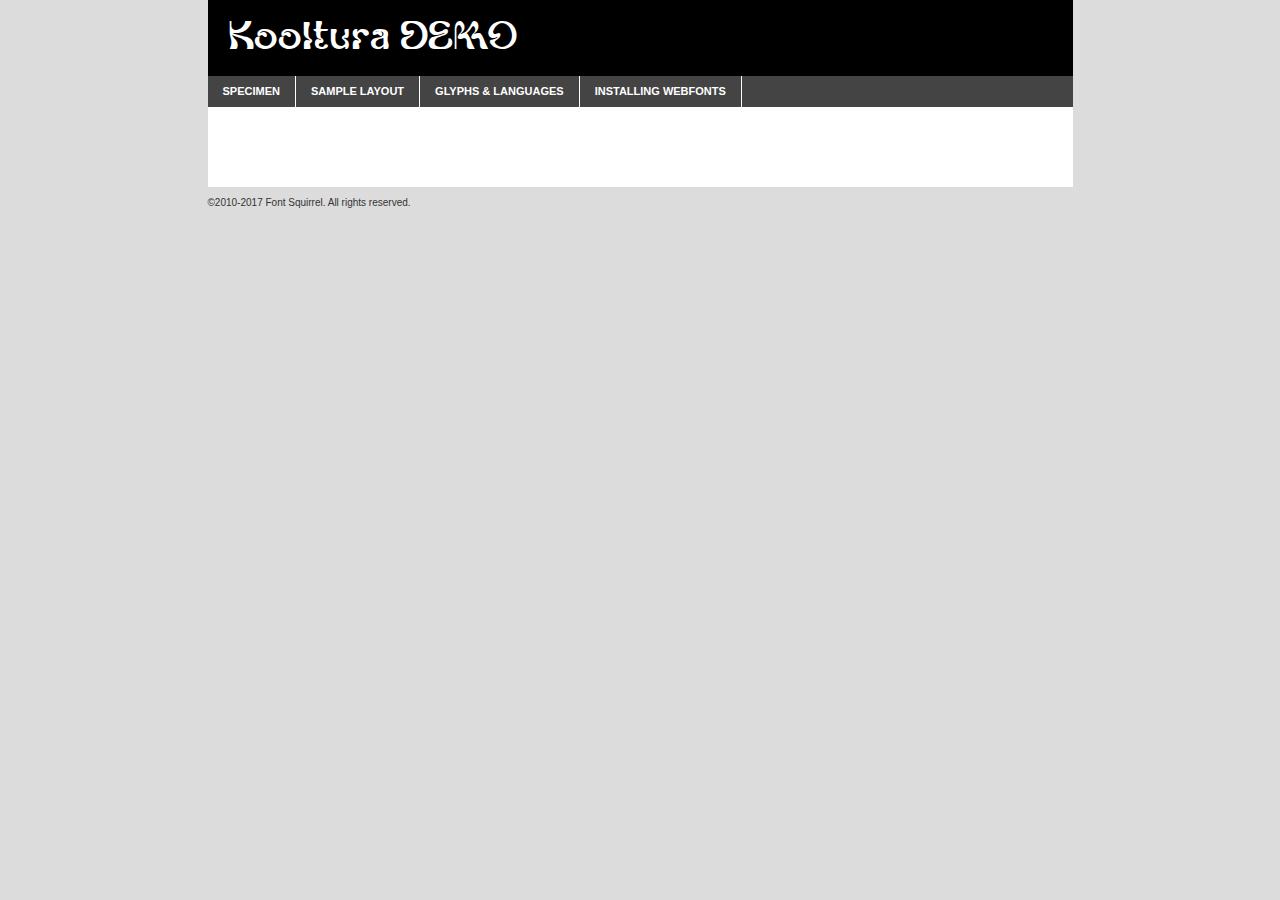
<file: police/koolturademo-demo.html>
<!DOCTYPE html PUBLIC "-//W3C//DTD XHTML 1.0 Transitional//EN"
        "http://www.w3.org/TR/xhtml1/DTD/xhtml1-transitional.dtd">

<html xmlns="http://www.w3.org/1999/xhtml" xml:lang="en" lang="en">
<head>
    <meta http-equiv="Content-Type" content="text/html; charset=utf-8"/>
    <script src="http://ajax.googleapis.com/ajax/libs/jquery/1.7.2/jquery.min.js" type="text/javascript" charset="utf-8"></script>
    <script type="text/javascript">
		(function($) {
			$.fn.easyTabs = function(option) {
				var param = jQuery.extend({ fadeSpeed: 'fast', defaultContent: 1, activeClass: 'active' }, option);
				$(this).each(function() {
					var thisId = '#' + this.id;
					if ( param.defaultContent == '' )
					{
						param.defaultContent = 1;
					}
					if ( typeof param.defaultContent == 'number' )
					{
						var defaultTab = $(thisId + ' .tabs li:eq(' + (param.defaultContent - 1) + ') a').attr('href').substr(1);
					}
					else
					{
						var defaultTab = param.defaultContent;
					}
					$(thisId + ' .tabs li a').each(function() {
						var tabToHide = $(this).attr('href').substr(1);
						$('#' + tabToHide).addClass('easytabs-tab-content');
					});
					hideAll();
					changeContent(defaultTab);

					function hideAll() {$(thisId + ' .easytabs-tab-content').hide();}

					function changeContent(tabId)
					{
						hideAll();
						$(thisId + ' .tabs li').removeClass(param.activeClass);
						$(thisId + ' .tabs li a[href=#' + tabId + ']').closest('li').addClass(param.activeClass);
						if ( param.fadeSpeed != 'none' )
						{
							$(thisId + ' #' + tabId).fadeIn(param.fadeSpeed);
						}
						else
						{
							$(thisId + ' #' + tabId).show();
						}
					}

					$(thisId + ' .tabs li').click(function() {
						var tabId = $(this).find('a').attr('href').substr(1);
						changeContent(tabId);
						return false;
					});
				});
			}
		})(jQuery);
    </script>
    <link rel="stylesheet" href="specimen_files/specimen_stylesheet.css" type="text/css" charset="utf-8"/>
    <link rel="stylesheet" href="stylesheet.css" type="text/css" charset="utf-8"/>

    <style type="text/css">
        		body {
			font-family: 'koolturademo';
        		}

            </style>

    <title>Kooltura DEMO Specimen</title>


    <script type="text/javascript" charset="utf-8">
		$(document).ready(function() {
			$('#container').easyTabs({ defaultContent: 1 });
		});
    </script>
</head>

<body>
<div id="container">
    <div id="header">
		Kooltura DEMO    </div>
    <ul class="tabs">
        <li><a href="#specimen">Specimen</a></li>
        <li><a href="#layout">Sample Layout</a></li>
		        <li><a href="#glyphs">Glyphs &amp; Languages</a></li>
        <li><a href="#installing">Installing Webfonts</a></li>

    </ul>

    <div id="main_content">


        <div id="specimen">

            <div class="section">
                <div class="grid12 firstcol">
                    <div class="huge">AaBb</div>
                </div>
            </div>

            <div class="section">
                <div class="glyph_range">A&#x200B;B&#x200b;C&#x200b;D&#x200b;E&#x200b;F&#x200b;G&#x200b;H&#x200b;I&#x200b;J&#x200b;K&#x200b;L&#x200b;M&#x200b;N&#x200b;O&#x200b;P&#x200b;Q&#x200b;R&#x200b;S&#x200b;T&#x200b;U&#x200b;V&#x200b;W&#x200b;X&#x200b;Y&#x200b;Z&#x200b;a&#x200b;b&#x200b;c&#x200b;d&#x200b;e&#x200b;f&#x200b;g&#x200b;h&#x200b;i&#x200b;j&#x200b;k&#x200b;l&#x200b;m&#x200b;n&#x200b;o&#x200b;p&#x200b;q&#x200b;r&#x200b;s&#x200b;t&#x200b;u&#x200b;v&#x200b;w&#x200b;x&#x200b;y&#x200b;z&#x200b;1&#x200b;2&#x200b;3&#x200b;4&#x200b;5&#x200b;6&#x200b;7&#x200b;8&#x200b;9&#x200b;0&#x200b;&amp;&#x200b;.&#x200b;,&#x200b;?&#x200b;!&#x200b;&#64;&#x200b;(&#x200b;)&#x200b;#&#x200b;$&#x200b;%&#x200b;*&#x200b;+&#x200b;-&#x200b;=&#x200b;:&#x200b;;</div>
            </div>
            <div class="section">
                <div class="grid12 firstcol">
                    <table class="sample_table">
                        <tr>
                            <td>10</td>
                            <td class="size10">abcdefghijklmnopqrstuvwxyzABCDEFGHIJKLMNOPQRSTUVWXYZ0123456789abcdefghijklmnopqrstuvwxyzABCDEFGHIJKLMNOPQRSTUVWXYZ0123456789abcdefghijklmnopqrstuvwxyzABCDEFGHIJKLMNOPQRSTUVWXYZ</td>
                        </tr>
                        <tr>
                            <td>11</td>
                            <td class="size11">abcdefghijklmnopqrstuvwxyzABCDEFGHIJKLMNOPQRSTUVWXYZ0123456789abcdefghijklmnopqrstuvwxyzABCDEFGHIJKLMNOPQRSTUVWXYZ0123456789abcdefghijklmnopqrstuvwxyzABCDEFGHIJKLMNOPQRSTUVWXYZ</td>
                        </tr>
                        <tr>
                            <td>12</td>
                            <td class="size12">abcdefghijklmnopqrstuvwxyzABCDEFGHIJKLMNOPQRSTUVWXYZ0123456789abcdefghijklmnopqrstuvwxyzABCDEFGHIJKLMNOPQRSTUVWXYZ0123456789abcdefghijklmnopqrstuvwxyzABCDEFGHIJKLMNOPQRSTUVWXYZ</td>
                        </tr>
                        <tr>
                            <td>13</td>
                            <td class="size13">abcdefghijklmnopqrstuvwxyzABCDEFGHIJKLMNOPQRSTUVWXYZ0123456789abcdefghijklmnopqrstuvwxyzABCDEFGHIJKLMNOPQRSTUVWXYZ0123456789abcdefghijklmnopqrstuvwxyzABCDEFGHIJKLMNOPQRSTUVWXYZ</td>
                        </tr>
                        <tr>
                            <td>14</td>
                            <td class="size14">abcdefghijklmnopqrstuvwxyzABCDEFGHIJKLMNOPQRSTUVWXYZ0123456789abcdefghijklmnopqrstuvwxyzABCDEFGHIJKLMNOPQRSTUVWXYZ0123456789abcdefghijklmnopqrstuvwxyzABCDEFGHIJKLMNOPQRSTUVWXYZ</td>
                        </tr>
                        <tr>
                            <td>16</td>
                            <td class="size16">abcdefghijklmnopqrstuvwxyzABCDEFGHIJKLMNOPQRSTUVWXYZ0123456789abcdefghijklmnopqrstuvwxyzABCDEFGHIJKLMNOPQRSTUVWXYZ</td>
                        </tr>
                        <tr>
                            <td>18</td>
                            <td class="size18">abcdefghijklmnopqrstuvwxyzABCDEFGHIJKLMNOPQRSTUVWXYZ0123456789abcdefghijklmnopqrstuvwxyzABCDEFGHIJKLMNOPQRSTUVWXYZ</td>
                        </tr>
                        <tr>
                            <td>20</td>
                            <td class="size20">abcdefghijklmnopqrstuvwxyzABCDEFGHIJKLMNOPQRSTUVWXYZ0123456789abcdefghijklmnopqrstuvwxyzABCDEFGHIJKLMNOPQRSTUVWXYZ</td>
                        </tr>
                        <tr>
                            <td>24</td>
                            <td class="size24">abcdefghijklmnopqrstuvwxyzABCDEFGHIJKLMNOPQRSTUVWXYZ0123456789abcdefghijklmnopqrstuvwxyzABCDEFGHIJKLMNOPQRSTUVWXYZ</td>
                        </tr>
                        <tr>
                            <td>30</td>
                            <td class="size30">abcdefghijklmnopqrstuvwxyzABCDEFGHIJKLMNOPQRSTUVWXYZ0123456789abcdefghijklmnopqrstuvwxyzABCDEFGHIJKLMNOPQRSTUVWXYZ</td>
                        </tr>
                        <tr>
                            <td>36</td>
                            <td class="size36">abcdefghijklmnopqrstuvwxyzABCDEFGHIJKLMNOPQRSTUVWXYZ0123456789abcdefghijklmnopqrstuvwxyzABCDEFGHIJKLMNOPQRSTUVWXYZ</td>
                        </tr>
                        <tr>
                            <td>48</td>
                            <td class="size48">abcdefghijklmnopqrstuvwxyzABCDEFGHIJKLMNOPQRSTUVWXYZ0123456789abcdefghijklmnopqrstuvwxyzABCDEFGHIJKLMNOPQRSTUVWXYZ</td>
                        </tr>
                        <tr>
                            <td>60</td>
                            <td class="size60">abcdefghijklmnopqrstuvwxyzABCDEFGHIJKLMNOPQRSTUVWXYZ0123456789abcdefghijklmnopqrstuvwxyzABCDEFGHIJKLMNOPQRSTUVWXYZ</td>
                        </tr>
                        <tr>
                            <td>72</td>
                            <td class="size72">abcdefghijklmnopqrstuvwxyzABCDEFGHIJKLMNOPQRSTUVWXYZ0123456789abcdefghijklmnopqrstuvwxyzABCDEFGHIJKLMNOPQRSTUVWXYZ</td>
                        </tr>
                        <tr>
                            <td>90</td>
                            <td class="size90">abcdefghijklmnopqrstuvwxyzABCDEFGHIJKLMNOPQRSTUVWXYZ0123456789abcdefghijklmnopqrstuvwxyzABCDEFGHIJKLMNOPQRSTUVWXYZ</td>
                        </tr>
                    </table>

                </div>

            </div>


            <div class="section" id="bodycomparison">


                <div id="xheight">
                    <div class="fontbody">&#x25FC;&#x25FC;&#x25FC;&#x25FC;&#x25FC;&#x25FC;&#x25FC;&#x25FC;&#x25FC;&#x25FC;&#x25FC;&#x25FC;&#x25FC;&#x25FC;&#x25FC;&#x25FC;&#x25FC;&#x25FC;&#x25FC;&#x25FC;&#x25FC;&#x25FC;&#x25FC;&#x25FC;&#x25FC;&#x25FC;&#x25FC;&#x25FC;&#x25FC;&#x25FC;&#x25FC;&#x25FC;&#x25FC;&#x25FC;&#x25FC;&#x25FC;&#x25FC;&#x25FC;&#x25FC;&#x25FC;&#x25FC;&#x25FC;&#x25FC;&#x25FC;&#x25FC;&#x25FC;&#x25FC;&#x25FC;&#x25FC;&#x25FC;&#x25FC;&#x25FC;&#x25FC;&#x25FC;&#x25FC;&#x25FC;&#x25FC;&#x25FC;&#x25FC;&#x25FC;&#x25FC;&#x25FC;&#x25FC;&#x25FC;&#x25FC;&#x25FC;&#x25FC;&#x25FC;&#x25FC;&#x25FC;&#x25FC;&#x25FC;&#x25FC;&#x25FC;&#x25FC;&#x25FC;&#x25FC;&#x25FC;&#x25FC;&#x25FC;&#x25FC;&#x25FC;&#x25FC;&#x25FC;&#x25FC;&#x25FC;&#x25FC;&#x25FC;&#x25FC;&#x25FC;&#x25FC;&#x25FC;&#x25FC;&#x25FC;&#x25FC;&#x25FC;&#x25FC;&#x25FC;&#x25FC;body</div>
                    <div class="arialbody">body</div>
                    <div class="verdanabody">body</div>
                    <div class="georgiabody">body</div>
                </div>
                <div class="fontbody" style="z-index:1">
                    body<span>Kooltura DEMO</span>
                </div>
                <div class="arialbody" style="z-index:1">
                    body<span>Arial</span>
                </div>
                <div class="verdanabody" style="z-index:1">
                    body<span>Verdana</span>
                </div>
                <div class="georgiabody" style="z-index:1">
                    body<span>Georgia</span>
                </div>


            </div>


            <div class="section psample psample_row1" id="">

                <div class="grid2 firstcol">
                    <p class="size10"><span>10.</span>Aenean lacinia bibendum nulla sed consectetur. Fusce dapibus, tellus ac cursus commodo, tortor mauris condimentum nibh, ut fermentum massa justo sit amet risus. Nullam id dolor id nibh ultricies vehicula ut id elit. Cum sociis natoque penatibus et magnis dis parturient montes, nascetur ridiculus mus. Nulla vitae elit libero, a pharetra augue.</p>

                </div>
                <div class="grid3">
                    <p class="size11"><span>11.</span>Aenean lacinia bibendum nulla sed consectetur. Fusce dapibus, tellus ac cursus commodo, tortor mauris condimentum nibh, ut fermentum massa justo sit amet risus. Nullam id dolor id nibh ultricies vehicula ut id elit. Cum sociis natoque penatibus et magnis dis parturient montes, nascetur ridiculus mus. Nulla vitae elit libero, a pharetra augue.</p>

                </div>
                <div class="grid3">
                    <p class="size12"><span>12.</span>Aenean lacinia bibendum nulla sed consectetur. Fusce dapibus, tellus ac cursus commodo, tortor mauris condimentum nibh, ut fermentum massa justo sit amet risus. Nullam id dolor id nibh ultricies vehicula ut id elit. Cum sociis natoque penatibus et magnis dis parturient montes, nascetur ridiculus mus. Nulla vitae elit libero, a pharetra augue.</p>

                </div>
                <div class="grid4">
                    <p class="size13"><span>13.</span>Aenean lacinia bibendum nulla sed consectetur. Fusce dapibus, tellus ac cursus commodo, tortor mauris condimentum nibh, ut fermentum massa justo sit amet risus. Nullam id dolor id nibh ultricies vehicula ut id elit. Cum sociis natoque penatibus et magnis dis parturient montes, nascetur ridiculus mus. Nulla vitae elit libero, a pharetra augue.</p>

                </div>
                <div class="white_blend"></div>

            </div>
            <div class="section psample psample_row2" id="">
                <div class="grid3 firstcol">
                    <p class="size14"><span>14.</span>Aenean lacinia bibendum nulla sed consectetur. Fusce dapibus, tellus ac cursus commodo, tortor mauris condimentum nibh, ut fermentum massa justo sit amet risus. Nullam id dolor id nibh ultricies vehicula ut id elit. Cum sociis natoque penatibus et magnis dis parturient montes, nascetur ridiculus mus. Nulla vitae elit libero, a pharetra augue.</p>

                </div>
                <div class="grid4">
                    <p class="size16"><span>16.</span>Aenean lacinia bibendum nulla sed consectetur. Fusce dapibus, tellus ac cursus commodo, tortor mauris condimentum nibh, ut fermentum massa justo sit amet risus. Nullam id dolor id nibh ultricies vehicula ut id elit. Cum sociis natoque penatibus et magnis dis parturient montes, nascetur ridiculus mus. Nulla vitae elit libero, a pharetra augue.</p>

                </div>
                <div class="grid5">
                    <p class="size18"><span>18.</span>Aenean lacinia bibendum nulla sed consectetur. Fusce dapibus, tellus ac cursus commodo, tortor mauris condimentum nibh, ut fermentum massa justo sit amet risus. Nullam id dolor id nibh ultricies vehicula ut id elit. Cum sociis natoque penatibus et magnis dis parturient montes, nascetur ridiculus mus. Nulla vitae elit libero, a pharetra augue.</p>

                </div>

                <div class="white_blend"></div>

            </div>

            <div class="section psample psample_row3" id="">
                <div class="grid5 firstcol">
                    <p class="size20"><span>20.</span>Aenean lacinia bibendum nulla sed consectetur. Fusce dapibus, tellus ac cursus commodo, tortor mauris condimentum nibh, ut fermentum massa justo sit amet risus. Nullam id dolor id nibh ultricies vehicula ut id elit. Cum sociis natoque penatibus et magnis dis parturient montes, nascetur ridiculus mus. Nulla vitae elit libero, a pharetra augue.</p>
                </div>
                <div class="grid7">
                    <p class="size24"><span>24.</span>Aenean lacinia bibendum nulla sed consectetur. Fusce dapibus, tellus ac cursus commodo, tortor mauris condimentum nibh, ut fermentum massa justo sit amet risus. Nullam id dolor id nibh ultricies vehicula ut id elit. Cum sociis natoque penatibus et magnis dis parturient montes, nascetur ridiculus mus. Nulla vitae elit libero, a pharetra augue.</p>
                </div>

                <div class="white_blend"></div>

            </div>

            <div class="section psample psample_row4" id="">
                <div class="grid12 firstcol">
                    <p class="size30"><span>30.</span>Aenean lacinia bibendum nulla sed consectetur. Fusce dapibus, tellus ac cursus commodo, tortor mauris condimentum nibh, ut fermentum massa justo sit amet risus. Nullam id dolor id nibh ultricies vehicula ut id elit. Cum sociis natoque penatibus et magnis dis parturient montes, nascetur ridiculus mus. Nulla vitae elit libero, a pharetra augue.</p>
                </div>
                <div class="white_blend"></div>

            </div>


            <div class="section psample psample_row1 fullreverse">
                <div class="grid2 firstcol">
                    <p class="size10"><span>10.</span>Aenean lacinia bibendum nulla sed consectetur. Fusce dapibus, tellus ac cursus commodo, tortor mauris condimentum nibh, ut fermentum massa justo sit amet risus. Nullam id dolor id nibh ultricies vehicula ut id elit. Cum sociis natoque penatibus et magnis dis parturient montes, nascetur ridiculus mus. Nulla vitae elit libero, a pharetra augue.</p>

                </div>
                <div class="grid3">
                    <p class="size11"><span>11.</span>Aenean lacinia bibendum nulla sed consectetur. Fusce dapibus, tellus ac cursus commodo, tortor mauris condimentum nibh, ut fermentum massa justo sit amet risus. Nullam id dolor id nibh ultricies vehicula ut id elit. Cum sociis natoque penatibus et magnis dis parturient montes, nascetur ridiculus mus. Nulla vitae elit libero, a pharetra augue.</p>

                </div>
                <div class="grid3">
                    <p class="size12"><span>12.</span>Aenean lacinia bibendum nulla sed consectetur. Fusce dapibus, tellus ac cursus commodo, tortor mauris condimentum nibh, ut fermentum massa justo sit amet risus. Nullam id dolor id nibh ultricies vehicula ut id elit. Cum sociis natoque penatibus et magnis dis parturient montes, nascetur ridiculus mus. Nulla vitae elit libero, a pharetra augue.</p>

                </div>
                <div class="grid4">
                    <p class="size13"><span>13.</span>Aenean lacinia bibendum nulla sed consectetur. Fusce dapibus, tellus ac cursus commodo, tortor mauris condimentum nibh, ut fermentum massa justo sit amet risus. Nullam id dolor id nibh ultricies vehicula ut id elit. Cum sociis natoque penatibus et magnis dis parturient montes, nascetur ridiculus mus. Nulla vitae elit libero, a pharetra augue.</p>

                </div>
                <div class="black_blend"></div>

            </div>

            <div class="section psample psample_row2 fullreverse">
                <div class="grid3 firstcol">
                    <p class="size14"><span>14.</span>Aenean lacinia bibendum nulla sed consectetur. Fusce dapibus, tellus ac cursus commodo, tortor mauris condimentum nibh, ut fermentum massa justo sit amet risus. Nullam id dolor id nibh ultricies vehicula ut id elit. Cum sociis natoque penatibus et magnis dis parturient montes, nascetur ridiculus mus. Nulla vitae elit libero, a pharetra augue.</p>

                </div>
                <div class="grid4">
                    <p class="size16"><span>16.</span>Aenean lacinia bibendum nulla sed consectetur. Fusce dapibus, tellus ac cursus commodo, tortor mauris condimentum nibh, ut fermentum massa justo sit amet risus. Nullam id dolor id nibh ultricies vehicula ut id elit. Cum sociis natoque penatibus et magnis dis parturient montes, nascetur ridiculus mus. Nulla vitae elit libero, a pharetra augue.</p>

                </div>
                <div class="grid5">
                    <p class="size18"><span>18.</span>Aenean lacinia bibendum nulla sed consectetur. Fusce dapibus, tellus ac cursus commodo, tortor mauris condimentum nibh, ut fermentum massa justo sit amet risus. Nullam id dolor id nibh ultricies vehicula ut id elit. Cum sociis natoque penatibus et magnis dis parturient montes, nascetur ridiculus mus. Nulla vitae elit libero, a pharetra augue.</p>

                </div>
                <div class="black_blend"></div>

            </div>

            <div class="section psample fullreverse psample_row3" id="">
                <div class="grid5 firstcol">
                    <p class="size20"><span>20.</span>Aenean lacinia bibendum nulla sed consectetur. Fusce dapibus, tellus ac cursus commodo, tortor mauris condimentum nibh, ut fermentum massa justo sit amet risus. Nullam id dolor id nibh ultricies vehicula ut id elit. Cum sociis natoque penatibus et magnis dis parturient montes, nascetur ridiculus mus. Nulla vitae elit libero, a pharetra augue.</p>
                </div>
                <div class="grid7">
                    <p class="size24"><span>24.</span>Aenean lacinia bibendum nulla sed consectetur. Fusce dapibus, tellus ac cursus commodo, tortor mauris condimentum nibh, ut fermentum massa justo sit amet risus. Nullam id dolor id nibh ultricies vehicula ut id elit. Cum sociis natoque penatibus et magnis dis parturient montes, nascetur ridiculus mus. Nulla vitae elit libero, a pharetra augue.</p>
                </div>

                <div class="black_blend"></div>

            </div>

            <div class="section psample fullreverse psample_row4" id="" style="border-bottom: 20px #000 solid;">
                <div class="grid12 firstcol">
                    <p class="size30"><span>30.</span>Aenean lacinia bibendum nulla sed consectetur. Fusce dapibus, tellus ac cursus commodo, tortor mauris condimentum nibh, ut fermentum massa justo sit amet risus. Nullam id dolor id nibh ultricies vehicula ut id elit. Cum sociis natoque penatibus et magnis dis parturient montes, nascetur ridiculus mus. Nulla vitae elit libero, a pharetra augue.</p>
                </div>
                <div class="black_blend"></div>

            </div>


        </div>

        <div id="layout">

            <div class="section">

                <div class="grid12 firstcol">
                    <h1>Lorem Ipsum Dolor</h1>
                    <h2>Etiam porta sem malesuada magna mollis euismod</h2>

                    <p class="byline">By <a href="#link">Aenean Lacinia</a></p>
                </div>
            </div>
            <div class="section">
                <div class="grid8 firstcol">
                    <p class="large">Donec sed odio dui. Morbi leo risus, porta ac consectetur ac, vestibulum at eros. Fusce dapibus, tellus ac cursus commodo, tortor mauris condimentum nibh, ut fermentum massa justo sit amet risus. </p>


                    <h3>Pellentesque ornare sem</h3>

                    <p>Maecenas sed diam eget risus varius blandit sit amet non magna. Maecenas faucibus mollis interdum. Donec ullamcorper nulla non metus auctor fringilla. Nullam id dolor id nibh ultricies vehicula ut id elit. Nullam id dolor id nibh ultricies vehicula ut id elit. </p>

                    <p>Aenean eu leo quam. Pellentesque ornare sem lacinia quam venenatis vestibulum. Lorem ipsum dolor sit amet, consectetur adipiscing elit. Cum sociis natoque penatibus et magnis dis parturient montes, nascetur ridiculus mus. </p>

                    <p>Nulla vitae elit libero, a pharetra augue. Praesent commodo cursus magna, vel scelerisque nisl consectetur et. Aenean lacinia bibendum nulla sed consectetur. </p>

                    <p>Nullam quis risus eget urna mollis ornare vel eu leo. Nullam quis risus eget urna mollis ornare vel eu leo. Maecenas sed diam eget risus varius blandit sit amet non magna. Donec ullamcorper nulla non metus auctor fringilla. </p>

                    <h3>Cras mattis consectetur</h3>

                    <p>Aenean eu leo quam. Pellentesque ornare sem lacinia quam venenatis vestibulum. Aenean lacinia bibendum nulla sed consectetur. Integer posuere erat a ante venenatis dapibus posuere velit aliquet. Cras mattis consectetur purus sit amet fermentum. </p>

                    <p>Nullam id dolor id nibh ultricies vehicula ut id elit. Nullam quis risus eget urna mollis ornare vel eu leo. Cras mattis consectetur purus sit amet fermentum.</p>
                </div>

                <div class="grid4 sidebar">

                    <div class="box reverse">
                        <p class="last">Nullam quis risus eget urna mollis ornare vel eu leo. Donec ullamcorper nulla non metus auctor fringilla. Cras mattis consectetur purus sit amet fermentum. Sed posuere consectetur est at lobortis. Lorem ipsum dolor sit amet, consectetur adipiscing elit. </p>
                    </div>

                    <p class="caption">Maecenas sed diam eget risus varius.</p>

                    <p>Vestibulum id ligula porta felis euismod semper. Integer posuere erat a ante venenatis dapibus posuere velit aliquet. Vestibulum id ligula porta felis euismod semper. Sed posuere consectetur est at lobortis. Maecenas sed diam eget risus varius blandit sit amet non magna. Fusce dapibus, tellus ac cursus commodo, tortor mauris condimentum nibh, ut fermentum massa justo sit amet risus. </p>


                    <p>Duis mollis, est non commodo luctus, nisi erat porttitor ligula, eget lacinia odio sem nec elit. Aenean lacinia bibendum nulla sed consectetur. Vivamus sagittis lacus vel augue laoreet rutrum faucibus dolor auctor. Aenean lacinia bibendum nulla sed consectetur. Nullam quis risus eget urna mollis ornare vel eu leo. </p>

                    <p>Praesent commodo cursus magna, vel scelerisque nisl consectetur et. Donec ullamcorper nulla non metus auctor fringilla. Maecenas faucibus mollis interdum. Fusce dapibus, tellus ac cursus commodo, tortor mauris condimentum nibh, ut fermentum massa justo sit amet risus. </p>

                </div>
            </div>

        </div>


		

        <div id="glyphs">
            <div class="section">
                <div class="grid12 firstcol">

                    <h1>Language Support</h1>
                    <p>The subset of Kooltura DEMO in this kit supports the following languages:<br/>

						English, Arrernte, Bislama, Cebuano, Fijian, Gilbertese, Hmong, Ibanag, Iloko_ilokano, Interglossa_glosa, Interlingua, Lojban, Norfolk_pitcairnese, Oromo, Rotokas, Seychelles_creole, Shona, Somali, Southern_ndebele, Swahili, Swati_swazi, Tok_pisin, Warlpiri, Xhosa, Zulu, Latinbasic, Ubasic, Demo                    </p>
                    <h1>Glyph Chart</h1>
                    <p>The subset of Kooltura DEMO in this kit includes all the glyphs listed below. Unicode entities are included above each glyph to help you insert individual characters into your layout.</p>
                    <div id="glyph_chart">

																				                                <div><p>&amp;#32;</p>&#32;</div>
																				                                <div><p>&amp;#33;</p>&#33;</div>
																				                                <div><p>&amp;#34;</p>&#34;</div>
																				                                <div><p>&amp;#35;</p>&#35;</div>
																				                                <div><p>&amp;#36;</p>&#36;</div>
																				                                <div><p>&amp;#37;</p>&#37;</div>
																				                                <div><p>&amp;#38;</p>&#38;</div>
																				                                <div><p>&amp;#39;</p>&#39;</div>
																				                                <div><p>&amp;#40;</p>&#40;</div>
																				                                <div><p>&amp;#41;</p>&#41;</div>
																				                                <div><p>&amp;#42;</p>&#42;</div>
																				                                <div><p>&amp;#43;</p>&#43;</div>
																				                                <div><p>&amp;#44;</p>&#44;</div>
																				                                <div><p>&amp;#45;</p>&#45;</div>
																				                                <div><p>&amp;#46;</p>&#46;</div>
																				                                <div><p>&amp;#47;</p>&#47;</div>
																				                                <div><p>&amp;#48;</p>&#48;</div>
																				                                <div><p>&amp;#49;</p>&#49;</div>
																				                                <div><p>&amp;#50;</p>&#50;</div>
																				                                <div><p>&amp;#51;</p>&#51;</div>
																				                                <div><p>&amp;#52;</p>&#52;</div>
																				                                <div><p>&amp;#53;</p>&#53;</div>
																				                                <div><p>&amp;#54;</p>&#54;</div>
																				                                <div><p>&amp;#55;</p>&#55;</div>
																				                                <div><p>&amp;#56;</p>&#56;</div>
																				                                <div><p>&amp;#57;</p>&#57;</div>
																				                                <div><p>&amp;#58;</p>&#58;</div>
																				                                <div><p>&amp;#59;</p>&#59;</div>
																				                                <div><p>&amp;#60;</p>&#60;</div>
																				                                <div><p>&amp;#61;</p>&#61;</div>
																				                                <div><p>&amp;#62;</p>&#62;</div>
																				                                <div><p>&amp;#63;</p>&#63;</div>
																				                                <div><p>&amp;#64;</p>&#64;</div>
																				                                <div><p>&amp;#65;</p>&#65;</div>
																				                                <div><p>&amp;#66;</p>&#66;</div>
																				                                <div><p>&amp;#67;</p>&#67;</div>
																				                                <div><p>&amp;#68;</p>&#68;</div>
																				                                <div><p>&amp;#69;</p>&#69;</div>
																				                                <div><p>&amp;#70;</p>&#70;</div>
																				                                <div><p>&amp;#71;</p>&#71;</div>
																				                                <div><p>&amp;#72;</p>&#72;</div>
																				                                <div><p>&amp;#73;</p>&#73;</div>
																				                                <div><p>&amp;#74;</p>&#74;</div>
																				                                <div><p>&amp;#75;</p>&#75;</div>
																				                                <div><p>&amp;#76;</p>&#76;</div>
																				                                <div><p>&amp;#77;</p>&#77;</div>
																				                                <div><p>&amp;#78;</p>&#78;</div>
																				                                <div><p>&amp;#79;</p>&#79;</div>
																				                                <div><p>&amp;#80;</p>&#80;</div>
																				                                <div><p>&amp;#81;</p>&#81;</div>
																				                                <div><p>&amp;#82;</p>&#82;</div>
																				                                <div><p>&amp;#83;</p>&#83;</div>
																				                                <div><p>&amp;#84;</p>&#84;</div>
																				                                <div><p>&amp;#85;</p>&#85;</div>
																				                                <div><p>&amp;#86;</p>&#86;</div>
																				                                <div><p>&amp;#87;</p>&#87;</div>
																				                                <div><p>&amp;#88;</p>&#88;</div>
																				                                <div><p>&amp;#89;</p>&#89;</div>
																				                                <div><p>&amp;#90;</p>&#90;</div>
																				                                <div><p>&amp;#91;</p>&#91;</div>
																				                                <div><p>&amp;#92;</p>&#92;</div>
																				                                <div><p>&amp;#93;</p>&#93;</div>
																				                                <div><p>&amp;#94;</p>&#94;</div>
																				                                <div><p>&amp;#95;</p>&#95;</div>
																				                                <div><p>&amp;#96;</p>&#96;</div>
																				                                <div><p>&amp;#97;</p>&#97;</div>
																				                                <div><p>&amp;#98;</p>&#98;</div>
																				                                <div><p>&amp;#99;</p>&#99;</div>
																				                                <div><p>&amp;#100;</p>&#100;</div>
																				                                <div><p>&amp;#101;</p>&#101;</div>
																				                                <div><p>&amp;#102;</p>&#102;</div>
																				                                <div><p>&amp;#103;</p>&#103;</div>
																				                                <div><p>&amp;#104;</p>&#104;</div>
																				                                <div><p>&amp;#105;</p>&#105;</div>
																				                                <div><p>&amp;#106;</p>&#106;</div>
																				                                <div><p>&amp;#107;</p>&#107;</div>
																				                                <div><p>&amp;#108;</p>&#108;</div>
																				                                <div><p>&amp;#109;</p>&#109;</div>
																				                                <div><p>&amp;#110;</p>&#110;</div>
																				                                <div><p>&amp;#111;</p>&#111;</div>
																				                                <div><p>&amp;#112;</p>&#112;</div>
																				                                <div><p>&amp;#113;</p>&#113;</div>
																				                                <div><p>&amp;#114;</p>&#114;</div>
																				                                <div><p>&amp;#115;</p>&#115;</div>
																				                                <div><p>&amp;#116;</p>&#116;</div>
																				                                <div><p>&amp;#117;</p>&#117;</div>
																				                                <div><p>&amp;#118;</p>&#118;</div>
																				                                <div><p>&amp;#119;</p>&#119;</div>
																				                                <div><p>&amp;#120;</p>&#120;</div>
																				                                <div><p>&amp;#121;</p>&#121;</div>
																				                                <div><p>&amp;#122;</p>&#122;</div>
																				                                <div><p>&amp;#123;</p>&#123;</div>
																				                                <div><p>&amp;#124;</p>&#124;</div>
																				                                <div><p>&amp;#125;</p>&#125;</div>
																				                                <div><p>&amp;#126;</p>&#126;</div>
																				                                <div><p>&amp;#160;</p>&#160;</div>
																				                                <div><p>&amp;#173;</p>&#173;</div>
																				                                <div><p>&amp;#8192;</p>&#8192;</div>
																				                                <div><p>&amp;#8193;</p>&#8193;</div>
																				                                <div><p>&amp;#8194;</p>&#8194;</div>
																				                                <div><p>&amp;#8195;</p>&#8195;</div>
																				                                <div><p>&amp;#8196;</p>&#8196;</div>
																				                                <div><p>&amp;#8197;</p>&#8197;</div>
																				                                <div><p>&amp;#8198;</p>&#8198;</div>
																				                                <div><p>&amp;#8199;</p>&#8199;</div>
																				                                <div><p>&amp;#8200;</p>&#8200;</div>
																				                                <div><p>&amp;#8201;</p>&#8201;</div>
																				                                <div><p>&amp;#8202;</p>&#8202;</div>
																				                                <div><p>&amp;#8208;</p>&#8208;</div>
																				                                <div><p>&amp;#8209;</p>&#8209;</div>
																				                                <div><p>&amp;#8210;</p>&#8210;</div>
																				                                <div><p>&amp;#8211;</p>&#8211;</div>
																				                                <div><p>&amp;#8212;</p>&#8212;</div>
																				                                <div><p>&amp;#8239;</p>&#8239;</div>
																				                                <div><p>&amp;#8287;</p>&#8287;</div>
																				                                <div><p>&amp;#9724;</p>&#9724;</div>
																																																										                    </div>
                </div>


            </div>
        </div>


        <div id="specs">

        </div>

        <div id="installing">
            <div class="section">
                <div class="grid7 firstcol">
                    <h1>Installing Webfonts</h1>

                    <p>Webfonts are supported by all major browser platforms but not all in the same way. There are currently four different font formats that must be included in order to target all browsers. This includes TTF, WOFF, EOT and SVG.</p>

                    <h2>1. Upload your webfonts</h2>
                    <p>You must upload your webfont kit to your website. They should be in or near the same directory as your CSS files.</p>

                    <h2>2. Include the webfont stylesheet</h2>
                    <p>A special CSS @font-face declaration helps the various browsers select the appropriate font it needs without causing you a bunch of headaches. Learn more about this syntax by reading the <a href="https://www.fontspring.com/blog/further-hardening-of-the-bulletproof-syntax">Fontspring blog post</a> about it. The code for it is as follows:</p>


                    <code>
                        @font-face{
                        font-family: 'MyWebFont';
                        src: url('WebFont.eot');
                        src: url('WebFont.eot?#iefix') format('embedded-opentype'),
                        url('WebFont.woff') format('woff'),
                        url('WebFont.ttf') format('truetype'),
                        url('WebFont.svg#webfont') format('svg');
                        }
                    </code>

                    <p>We've already gone ahead and generated the code for you. All you have to do is link to the stylesheet in your HTML, like this:</p>
                    <code>&lt;link rel=&quot;stylesheet&quot; href=&quot;stylesheet.css&quot; type=&quot;text/css&quot; charset=&quot;utf-8&quot; /&gt;</code>

                    <h2>3. Modify your own stylesheet</h2>
                    <p>To take advantage of your new fonts, you must tell your stylesheet to use them. Look at the original @font-face declaration above and find the property called "font-family." The name linked there will be what you use to reference the font. Prepend that webfont name to the font stack in the "font-family" property, inside the selector you want to change. For example:</p>
                    <code>p { font-family: 'WebFont', Arial, sans-serif; }</code>

                    <h2>4. Test</h2>
                    <p>Getting webfonts to work cross-browser <em>can</em> be tricky. Use the information in the sidebar to help you if you find that fonts aren't loading in a particular browser.</p>
                </div>

                <div class="grid5 sidebar">
                    <div class="box">
                        <h2>Troubleshooting<br/>Font-Face Problems</h2>
                        <p>Having trouble getting your webfonts to load in your new website? Here are some tips to sort out what might be the problem.</p>

                        <h3>Fonts not showing in any browser</h3>

                        <p>This sounds like you need to work on the plumbing. You either did not upload the fonts to the correct directory, or you did not link the fonts properly in the CSS. If you've confirmed that all this is correct and you still have a problem, take a look at your .htaccess file and see if requests are getting intercepted.</p>

                        <h3>Fonts not loading in iPhone or iPad</h3>

                        <p>The most common problem here is that you are serving the fonts from an IIS server. IIS refuses to serve files that have unknown MIME types. If that is the case, you must set the MIME type for SVG to "image/svg+xml" in the server settings. Follow these instructions from Microsoft if you need help.</p>

                        <h3>Fonts not loading in Firefox</h3>

                        <p>The primary reason for this failure? You are still using a version Firefox older than 3.5. So upgrade already! If that isn't it, then you are very likely serving fonts from a different domain. Firefox requires that all font assets be served from the same domain. Lastly it is possible that you need to add WOFF to your list of MIME types (if you are serving via IIS.)</p>

                        <h3>Fonts not loading in IE</h3>

                        <p>Are you looking at Internet Explorer on an actual Windows machine or are you cheating by using a service like Adobe BrowserLab? Many of these screenshot services do not render @font-face for IE. Best to test it on a real machine.</p>

                        <h3>Fonts not loading in IE9</h3>

                        <p>IE9, like Firefox, requires that fonts be served from the same domain as the website. Make sure that is the case.</p>
                    </div>
                </div>
            </div>

        </div>

    </div>
    <div id="footer">
        <p>&copy;2010-2017 Font Squirrel. All rights reserved.</p>
    </div>
</div>
</body>
</html>
</file>
<file: police/stylesheet.css>
/*! Generated by Font Squirrel (https://www.fontsquirrel.com) on February 13, 2023 */



@font-face {
    font-family: 'koolturademo';
    src: url('koolturademo-webfont.woff2') format('woff2'),
         url('koolturademo-webfont.woff') format('woff');
    font-weight: normal;
    font-style: normal;

}
</file>
<file: police/specimen_files/specimen_stylesheet.css>
@import url('grid_12-825-55-15.css');

/*  
	CSS Reset by Eric Meyer - Released under Public Domain
    http://meyerweb.com/eric/tools/css/reset/
*/
html, body, div, span, applet, object, iframe,
h1, h2, h3, h4, h5, h6, p, blockquote, pre,
a, abbr, acronym, address, big, cite, code,
del, dfn, em, font, img, ins, kbd, q, s, samp,
small, strike, strong, sub, sup, tt, var,
b, u, i, center, dl, dt, dd, ol, ul, li,
fieldset, form, label, legend, table,
caption, tbody, tfoot, thead, tr, th, td {
	margin:         0;
	padding:        0;
	border:         0;
	outline:        0;
	font-size:      100%;
	vertical-align: baseline;
	background:     transparent;
}

body {
	line-height: 1;
}

ol, ul {
	list-style: none;
}

blockquote, q {
	quotes: none;
}

blockquote:before, blockquote:after,
q:before, q:after {
	content: '';
	content: none;
}

:focus {
	outline: 0;
}

ins {
	text-decoration: none;
}

del {
	text-decoration: line-through;
}

table {
	border-collapse: collapse;
	border-spacing:  0;
}


body {
	color:            #000;
	background-color: #dcdcdc;
}

a {
	text-decoration: none;
	color:           #1883ba;
}

h1 {
	font-size:     32px;
	font-weight:   normal;
	font-style:    normal;
	margin-bottom: 18px;
}

h2 {
	font-size: 18px;
}

#container {
	width:  865px;
	margin: 0px auto;
}


#header {
	padding:          20px;
	font-size:        36px;
	background-color: #000;
	color:            #fff;
}

#header span {
	color: #666;
}

#main_content {
	background-color: #fff;
	padding:          60px 20px 20px;
}


#footer p {
	margin:         0;
	padding-top:    10px;
	padding-bottom: 50px;
	color:          #333;
	font:           10px Arial, sans-serif;
}

.tabs {
	width:            100%;
	height:           31px;
	background-color: #444;
}

.tabs li {
	float:            left;
	margin:           0;
	overflow:         hidden;
	background-color: #444;
}

.tabs li a {
	display:         block;
	color:           #fff;
	text-decoration: none;
	font:            bold 11px/11px 'Arial';
	text-transform:  uppercase;
	padding:         10px 15px;
	border-right:    1px solid #fff;
}

.tabs li a:hover {
	background-color: #00b3ff;

}

.tabs li.active a {
	color:            #000;
	background-color: #fff;
}


div.huge {

	font-size:      300px;
	line-height:    1em;
	padding:        0;
	letter-spacing: -.02em;
	overflow:       hidden;
}

div.glyph_range {
	font-size:   72px;
	line-height: 1.1em;
}

.size10 {
	font-size: 10px;
}

.size11 {
	font-size: 11px;
}

.size12 {
	font-size: 12px;
}

.size13 {
	font-size: 13px;
}

.size14 {
	font-size: 14px;
}

.size16 {
	font-size: 16px;
}

.size18 {
	font-size: 18px;
}

.size20 {
	font-size: 20px;
}

.size24 {
	font-size: 24px;
}

.size30 {
	font-size: 30px;
}

.size36 {
	font-size: 36px;
}

.size48 {
	font-size: 48px;
}

.size60 {
	font-size: 60px;
}

.size72 {
	font-size: 72px;
}

.size90 {
	font-size: 90px;
}


.psample_row1 {
	height: 120px;
}

.psample_row1 {
	height: 120px;
}

.psample_row2 {
	height: 160px;
}

.psample_row3 {
	height: 160px;
}

.psample_row4 {
	height: 160px;
}

.psample {
	overflow: hidden;
	position: relative;
}

.psample p {
	line-height: 1.3em;
	display:     block;
	overflow:    hidden;
	margin:      0;
}

.psample span {
	margin-right: .5em;
}

.white_blend {
	width:            100%;
	height:           61px;
	background-image: url([data-uri]);
	position:         absolute;
	bottom:           0;
}

.black_blend {
	width:            100%;
	height:           61px;
	background-image: url([data-uri]);
	position:         absolute;
	bottom:           0;
}

.fullreverse {
	background:    #000 !important;
	color:         #fff !important;
	margin-left:   -20px;
	padding-left:  20px;
	margin-right:  -20px;
	padding-right: 20px;
	padding:       20px;
	margin-bottom: 0;
}


.sample_table td {
	padding-top:    3px;
	padding-bottom: 5px;
	padding-left:   5px;
	vertical-align: middle;
	line-height:    1.2em;
}

.sample_table td:first-child {
	background-color: #eee;
	text-align:       right;
	padding-right:    5px;
	padding-left:     0;
	padding:          5px;
	font:             11px/12px 'Courier New', Courier, mono;
}

code {
	white-space:      pre;
	background-color: #eee;
	display:          block;
	padding:          10px;
	margin-bottom:    18px;
	overflow:         auto;
}


.bottom, .last {
	margin-bottom:  0 !important;
	padding-bottom: 0 !important;
}

.box {
	padding:       18px;
	margin-bottom: 18px;
	background:    #eee;
}

.reverse, .reversed {
	background: #000 !important;
	color:      #fff !important;
	border:     none !important;
}

#bodycomparison {
	position:    relative;
	overflow:    hidden;
	font-size:   72px;
	height:      90px;
	white-space: nowrap;
}

#bodycomparison div {
	font-size:   72px;
	line-height: 90px;
	display:     inline;
	margin:      0 15px 0 0;
	padding:     0;
}

#bodycomparison div span {
	font:     10px Arial;
	position: absolute;
	left:     0;
}

#xheight {
	float:       none;
	position:    absolute;
	color:       #d9f3ff;
	font-size:   72px;
	line-height: 90px;
}

.fontbody {
	position: relative;
}

.arialbody {
	font-family: Arial;
	position:    relative;
}

.verdanabody {
	font-family: Verdana;
	position:    relative;
}

.georgiabody {
	font-family: Georgia;
	position:    relative;
}

/* @group Layout page
 */

#layout h1 {
	font-size:   36px;
	line-height: 42px;
	font-weight: normal;
	font-style:  normal;
}

#layout h2 {
	font-size:   24px;
	line-height: 23px;
	font-weight: normal;
	font-style:  normal;
}

#layout h3 {
	font-size:   22px;
	line-height: 1.4em;
	margin-top:  1em;
	font-weight: normal;
	font-style:  normal;
}


#layout p.byline {
	font-size:     12px;
	margin-top:    18px;
	line-height:   12px;
	margin-bottom: 0;
}

#layout p {
	font-size:     14px;
	line-height:   21px;
	margin-bottom: .5em;
}

#layout p.large {
	font-size:   18px;
	line-height: 26px;
}

#layout .sidebar p {
	font-size:   12px;
	line-height: 1.4em;
}

#layout p.caption {
	font-size:     10px;
	margin-top:    -16px;
	margin-bottom: 18px;
}

/* @end */

/* @group Glyphs */

#glyph_chart div {
	background-color: #d9f3ff;
	color:            black;
	float:            left;
	font-size:        36px;
	height:           1.2em;
	line-height:      1.2em;
	margin-bottom:    1px;
	margin-right:     1px;
	text-align:       center;
	width:            1.2em;
	position:         relative;
	padding:          .6em .2em .2em;
}

#glyph_chart div p {
	position:         absolute;
	left:             0;
	top:              0;
	display:          block;
	text-align:       center;
	font:             bold 9px Arial, sans-serif;
	background-color: #3a768f;
	width:            100%;
	color:            #fff;
	padding:          2px 0;
}


#glyphs h1 {
	font-family: Arial, sans-serif;
}

/* @end */

/* @group Installing */

#installing {
	font: 13px Arial, sans-serif;
}

#installing p,
#glyphs p {
	line-height:   1.2em;
	margin-bottom: 18px;
	font:          13px Arial, sans-serif;
}


#installing h3 {
	font-size:  15px;
	margin-top: 18px;
}

/* @end */

#rendering h1 {
	font-family: Arial, sans-serif;
}

.render_table td {
	font:           11px 'Courier New', Courier, mono;
	vertical-align: middle;
}
</file>
